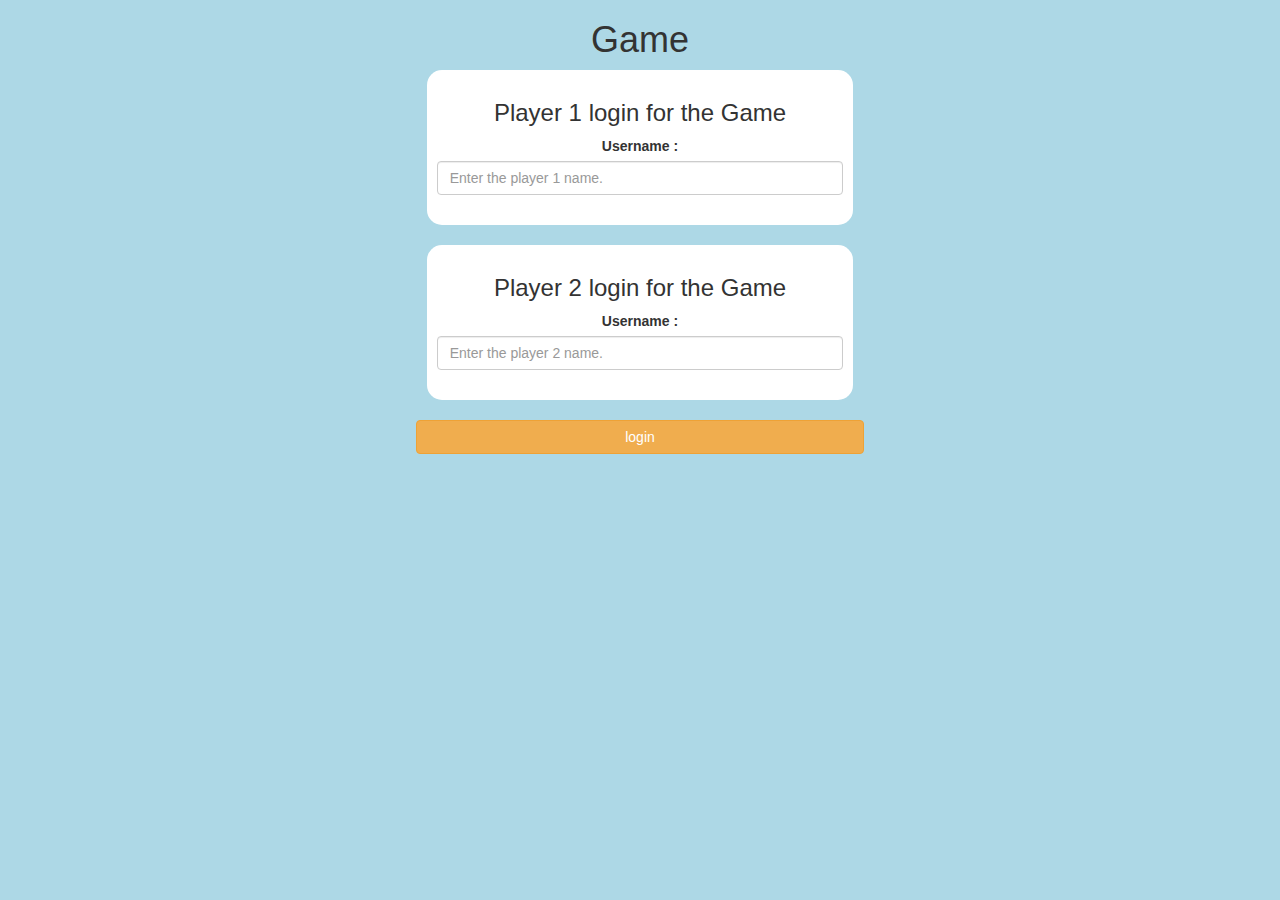
<file: index.html>
<!DOCTYPE html>
<html>
<head>
	<title>Guess The Word</title>

<meta name="viewport" content="width=device-width, initial-scale=1">
<link rel="stylesheet" href="https://maxcdn.bootstrapcdn.com/bootstrap/3.4.0/css/bootstrap.min.css">
<script src="https://ajax.googleapis.com/ajax/libs/jquery/3.4.1/jquery.min.js"></script>
<script src="https://maxcdn.bootstrapcdn.com/bootstrap/3.4.0/js/bootstrap.min.js"></script>

<link rel="stylesheet" type="text/css" href="game.css">

<script src="game_login.js"></script>
</head>
<body>
 
	<center>
		<h1>Game</h1>
		<div class="col-lg-4 col-sm-12 login_div1">
			<h3>Player 1 login for the Game</h3>
			<label>Username :</label>
			<input type="text" id="player1_name_input" class="form-control" placeholder="Enter the player 1 name.">
			<br>
		</div>
		<br>

		<div class="col-lg-4 col-sm-12 login_div2">
			<h3>Player 2 login for the Game</h3>
			<label>Username :</label>
			<input type="text" id="player2_name_input" class="form-control" placeholder="Enter the player 2 name.">
			<br>
		</div>
		
		<br>

		<button style="width: 35%;" class="btn btn-warning" onclick="addUser()">login</button>
	</center>

</body>
</html>
</file>
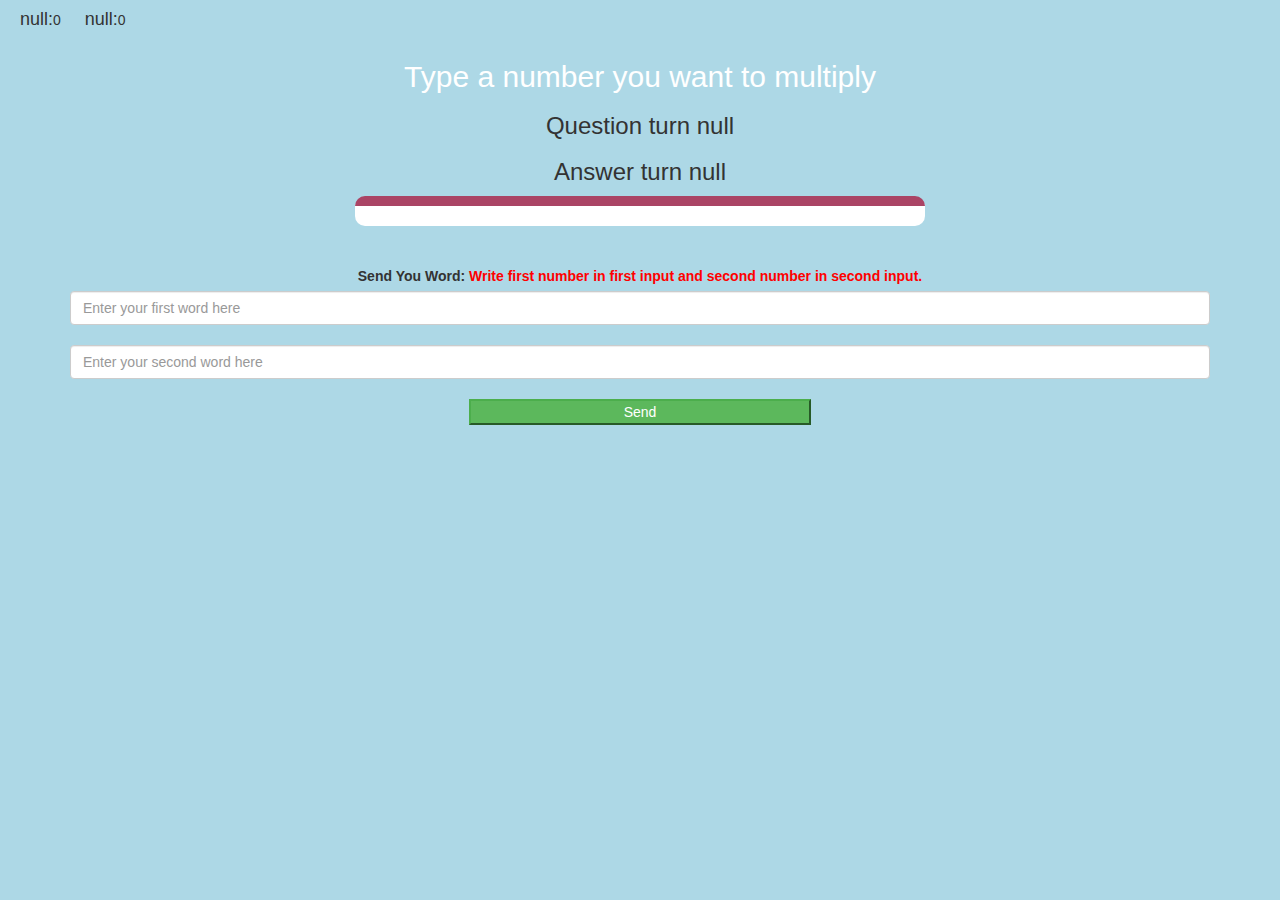
<file: game_page.html>
<!DOCTYPE html>
<html>
<head>
	<title>Guess The Word</title>

<meta name="viewport" content="width=device-width, initial-scale=1">
<link rel="stylesheet" href="https://maxcdn.bootstrapcdn.com/bootstrap/3.4.0/css/bootstrap.min.css">
<script src="https://ajax.googleapis.com/ajax/libs/jquery/3.4.1/jquery.min.js"></script>
<script src="https://maxcdn.bootstrapcdn.com/bootstrap/3.4.0/js/bootstrap.min.js"></script>

<link rel="stylesheet" type="text/css" href="game.css">
</head>
<body>
<h4 id="player1_name"></h4><span id="player1_score"></span>
<h4 id="player2_name"></h4><span id="player2_score"></span>
<div class="container">
	<center>
		<h2 style="color: white;">Type a number you want to multiply</h2>
		<h3 id="player1_question"></h3>
		<h3 id="player2_answer"></h3>
		<div id="output" class="col-lg-6"></div>
		<br>
		<br>
		<label>Send You Word: <b style="color: red">Write first number in first input and second number in second input.</b></label>
		<input type="text" id="word1" class="form-control" placeholder="Enter your first word here">
		<br>
		<input type="text" id="word2" class="form-control" placeholder="Enter your second word here">
		<br>
		<button onclick="send()" class="btn-success" style="width: 30%;">Send</button>
	</center>
</div>

<script src="game_page.js"></script>
</body>
</html>
</file>
<file: game.css>
body
{
	background: lightblue;
}

	.login_div1 , .login_div2
	{
		background: white;
		padding: 10px;
		float: none;
		border-radius: 15px;
	}


#player1_name , #player2_name
{
	display: inline-block;
	margin-left: 20px;
}
#word
{
	width: 60%;
}
#word_display
{
	letter-spacing: 5px;
}
#output
{
background: white;
border-radius: 10px;
border-top: 10px solid #AA4465;
padding: 10px;
float: none;
text-align: left;
}
</file>
